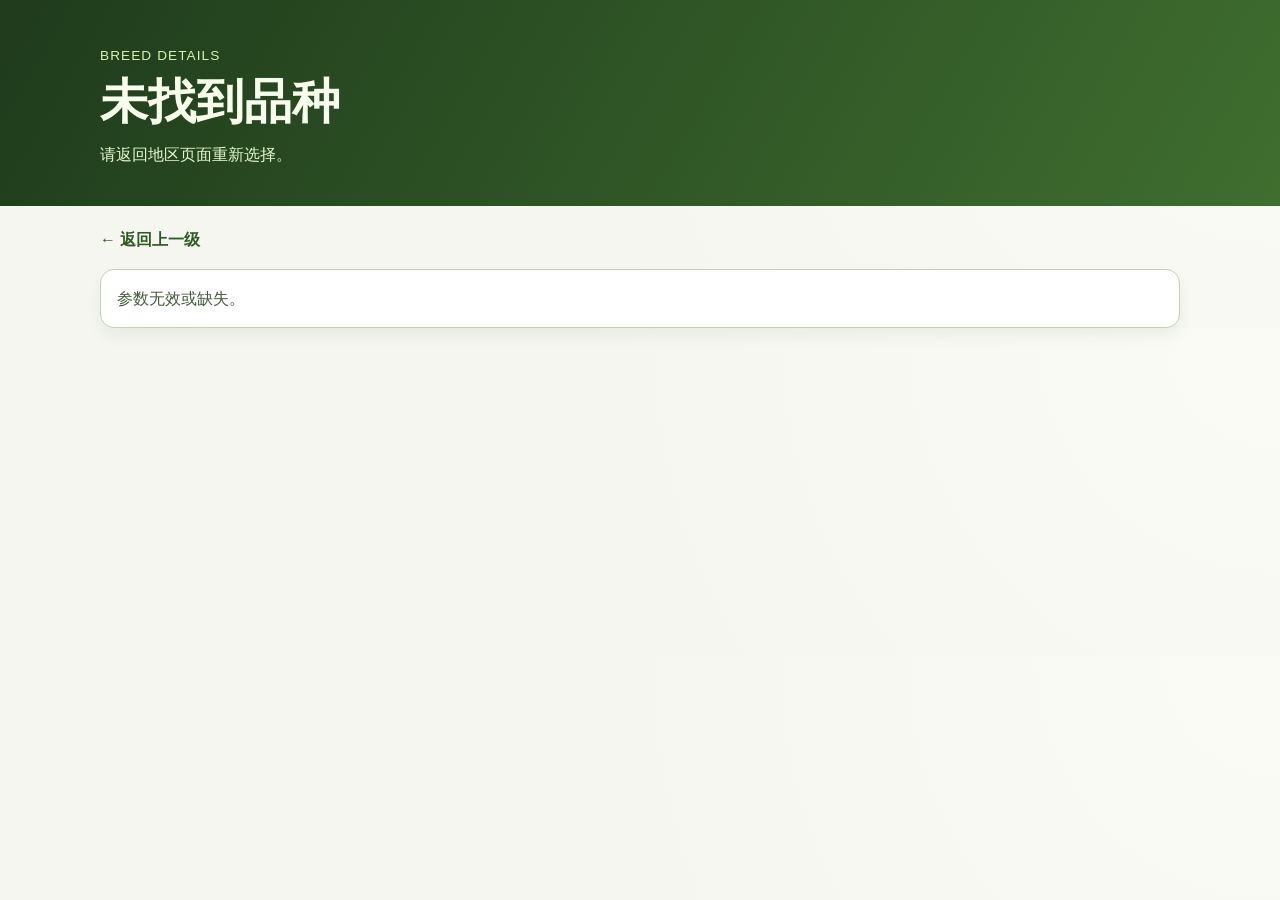
<file: 猫目录/breed.html>
<!doctype html>
<html lang="zh-CN">
<head>
  <meta charset="UTF-8" />
  <meta name="viewport" content="width=device-width, initial-scale=1.0" />
  <title>世界猫图鉴 | 品种详情</title>
  <link rel="stylesheet" href="styles.css" />
</head>
<body>
  <header class="hero hero--small">
    <div class="hero__inner">
      <p class="kicker">Breed Details</p>
      <h1 id="breed-title">品种详情</h1>
      <p class="subtitle" id="breed-subtitle">正在加载...</p>
    </div>
  </header>

  <main class="container">
    <a class="back-link" href="javascript:history.back()">← 返回上一级</a>
    <section class="detail-panel" id="breed-detail"></section>
  </main>

  <div id="image-modal" class="image-modal" hidden>
    <div class="image-modal__backdrop" id="image-modal-backdrop"></div>
    <div class="image-modal__dialog">
      <button type="button" class="image-modal__close" id="image-modal-close" aria-label="关闭大图">×</button>
      <img id="image-modal-photo" class="image-modal__photo" alt="猫品种大图" />
    </div>
  </div>

  <script src="data.js"></script>
  <script>
    async function getWikipediaThumbnail(wikiUrl) {
      const timeoutMs = 4500;
      const controller = new AbortController();
      const timeoutId = setTimeout(() => controller.abort(), timeoutMs);
      try {
        const title = decodeURIComponent(wikiUrl.split("/wiki/")[1] || "");
        if (!title) return null;
        const apiUrl = "https://en.wikipedia.org/api/rest_v1/page/summary/" + encodeURIComponent(title);
        const response = await fetch(apiUrl, { signal: controller.signal });
        if (!response.ok) return null;
        const payload = await response.json();
        return payload.thumbnail && payload.thumbnail.source ? payload.thumbnail.source : null;
      } catch (error) {
        return null;
      } finally {
        clearTimeout(timeoutId);
      }
    }

    async function renderBreedPage() {
      const params = new URLSearchParams(window.location.search);
      const id = params.get("id");
      const breed = CAT_DATA.breeds[id];

      const titleEl = document.getElementById("breed-title");
      const subtitleEl = document.getElementById("breed-subtitle");
      const detailEl = document.getElementById("breed-detail");

      if (!breed) {
        titleEl.textContent = "未找到品种";
        subtitleEl.textContent = "请返回地区页面重新选择。";
        detailEl.innerHTML = "<p>参数无效或缺失。</p>";
      } else {
        titleEl.textContent = breed.name;
        subtitleEl.textContent = "详细信息参考相关 Wikipedia 词条整理。";
        detailEl.innerHTML = `
          <div class="detail-layout">
            <div class="detail-text">
              <h2>基础信息</h2>
              <p><strong>起源地区：</strong>${breed.origin}</p>
              <p><strong>典型习性：</strong>${breed.habit}</p>
              <p><strong>性格特点：</strong>${breed.personality}</p>
              <p><strong>外观特征：</strong>${breed.features}</p>
              <p><strong>Wikipedia：</strong><a href="${breed.wiki}" target="_blank" rel="noopener noreferrer">查看词条</a></p>
            </div>
            <figure class="breed-photo-wrap">
              <img id="breed-photo" class="breed-photo" alt="${breed.name} 图片" loading="lazy" />
              <figcaption id="breed-photo-caption" class="photo-caption">正在加载图片...</figcaption>
              <button id="open-image-modal" class="open-image-modal" type="button" hidden>查看大图</button>
            </figure>
          </div>
        `;

        const photoEl = document.getElementById("breed-photo");
        const captionEl = document.getElementById("breed-photo-caption");
        const openModalBtn = document.getElementById("open-image-modal");
        const imageUrl = await getWikipediaThumbnail(breed.wiki);
        if (imageUrl) {
          captionEl.textContent = "正在加载图片...";
          photoEl.addEventListener("load", () => {
            captionEl.textContent = "图片来源：Wikipedia";
          }, { once: true });
          photoEl.addEventListener("error", () => {
            photoEl.remove();
            openModalBtn.remove();
            captionEl.textContent = "图片加载失败，请点击 Wikipedia 查看。";
          }, { once: true });
          photoEl.src = imageUrl;
          photoEl.style.display = "block";
          openModalBtn.hidden = false;
          openModalBtn.addEventListener("click", () => {
            openImageModal(imageUrl, breed.name + " 大图");
          });
        } else {
          photoEl.remove();
          openModalBtn.remove();
          captionEl.textContent = "暂时无法加载该品种图片，请点击 Wikipedia 查看。";
        }
      }
    }

    function openImageModal(src, alt) {
      const modal = document.getElementById("image-modal");
      const modalPhoto = document.getElementById("image-modal-photo");
      modalPhoto.src = src;
      modalPhoto.alt = alt;
      modal.hidden = false;
      document.body.style.overflow = "hidden";
    }

    function closeImageModal() {
      const modal = document.getElementById("image-modal");
      const modalPhoto = document.getElementById("image-modal-photo");
      modal.hidden = true;
      modalPhoto.src = "";
      document.body.style.overflow = "";
    }

    document.getElementById("image-modal-close").addEventListener("click", closeImageModal);
    document.getElementById("image-modal-backdrop").addEventListener("click", closeImageModal);
    document.addEventListener("keydown", (event) => {
      if (event.key === "Escape") closeImageModal();
    });

    renderBreedPage();
  </script>
</body>
</html>
</file>
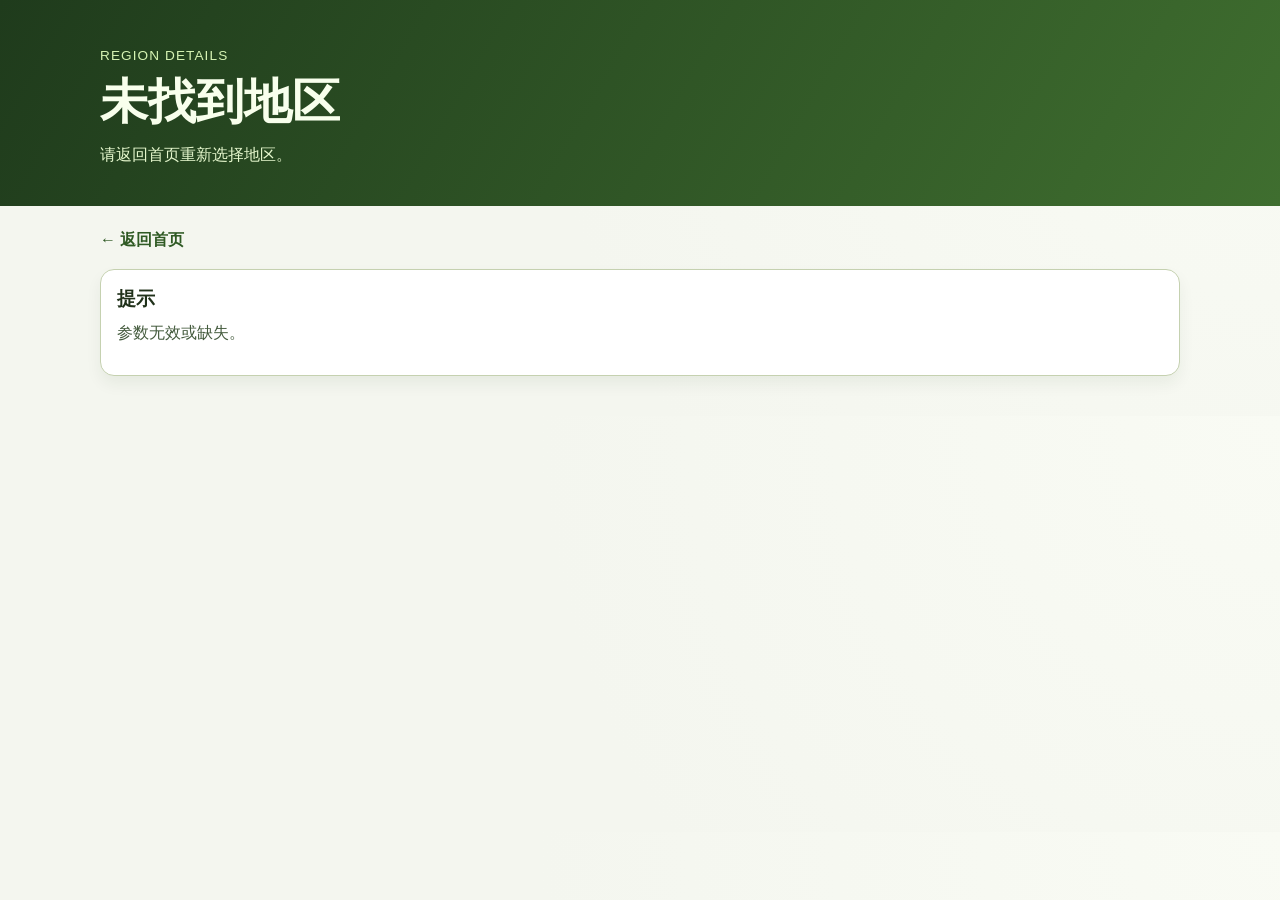
<file: 猫目录/region.html>
<!doctype html>
<html lang="zh-CN">
<head>
  <meta charset="UTF-8" />
  <meta name="viewport" content="width=device-width, initial-scale=1.0" />
  <title>世界猫图鉴 | 地区详情</title>
  <link rel="stylesheet" href="styles.css" />
</head>
<body>
  <header class="hero hero--small">
    <div class="hero__inner">
      <p class="kicker">Region Details</p>
      <h1 id="region-title">地区信息</h1>
      <p class="subtitle" id="region-intro">正在加载该地区猫的信息...</p>
    </div>
  </header>

  <main class="container">
    <a class="back-link" href="index.html">← 返回首页</a>
    <section id="cat-list" class="cat-grid"></section>
  </main>

  <script src="data.js"></script>
  <script>
    const params = new URLSearchParams(window.location.search);
    const key = params.get("area");
    const selected = CAT_DATA.regions[key];

    const titleEl = document.getElementById("region-title");
    const introEl = document.getElementById("region-intro");
    const listEl = document.getElementById("cat-list");

    if (!selected) {
      titleEl.textContent = "未找到地区";
      introEl.textContent = "请返回首页重新选择地区。";
      listEl.innerHTML = '<article class="cat-card"><h3>提示</h3><p>参数无效或缺失。</p></article>';
    } else {
      titleEl.textContent = selected.name + "的猫品种与习性";
      introEl.textContent = selected.intro;
      listEl.innerHTML = selected.cats
        .map((id) => {
          const cat = CAT_DATA.breeds[id];
          return `
            <article class="cat-card">
              <h3>${cat.name}</h3>
              <p>${cat.habit}</p>
              <a class="detail-link" href="breed.html?id=${id}">查看更多信息</a>
            </article>
          `;
        })
        .join("");
    }
  </script>
</body>
</html>
</file>
<file: 猫目录/styles.css>
:root {
  --bg: #f4f6ef;
  --bg-accent: #dde8c9;
  --text: #20311a;
  --text-soft: #445b3d;
  --card: #ffffff;
  --line: #c5d1b0;
  --highlight: #7aa341;
}

* {
  box-sizing: border-box;
}

body {
  margin: 0;
  font-family: "PingFang SC", "Hiragino Sans GB", "Noto Sans CJK SC", sans-serif;
  color: var(--text);
  background: radial-gradient(circle at top right, #f9fbf4 0%, var(--bg) 55%);
}

.hero {
  background: linear-gradient(120deg, #1f3b1c, #3f6e2f);
  color: #f8ffec;
  padding: 64px 20px 56px;
}

.hero--small {
  padding-top: 48px;
  padding-bottom: 40px;
}

.hero__inner,
.container {
  width: min(1080px, calc(100% - 32px));
  margin: 0 auto;
}

.kicker {
  margin: 0;
  letter-spacing: 0.08em;
  text-transform: uppercase;
  font-size: 0.85rem;
  color: #d6f3b3;
}

h1 {
  margin: 10px 0 14px;
  font-size: clamp(1.8rem, 3.8vw, 3rem);
  line-height: 1.2;
}

.subtitle {
  margin: 0;
  color: #e5f7cd;
}

h2 {
  margin: 32px 0 16px;
  font-size: 1.45rem;
}

.region-grid,
.cat-grid {
  display: grid;
  grid-template-columns: repeat(auto-fit, minmax(220px, 1fr));
  gap: 14px;
  margin-bottom: 40px;
}

.region-card,
.cat-card,
.detail-panel {
  background: var(--card);
  border: 1px solid var(--line);
  border-radius: 14px;
  padding: 16px;
  box-shadow: 0 8px 16px rgba(20, 43, 11, 0.06);
}

.region-card {
  text-decoration: none;
  color: inherit;
  transition: transform 0.18s ease, border-color 0.18s ease, box-shadow 0.18s ease;
}

.region-card:hover {
  transform: translateY(-3px);
  border-color: var(--highlight);
  box-shadow: 0 12px 24px rgba(20, 43, 11, 0.1);
}

.region-card h3,
.cat-card h3 {
  margin-top: 0;
  margin-bottom: 8px;
}

.region-card p,
.cat-card p,
.detail-panel p {
  margin: 0;
  color: var(--text-soft);
  line-height: 1.6;
}

.cat-card p {
  margin-bottom: 14px;
}

.detail-link {
  display: inline-block;
  padding: 7px 12px;
  border-radius: 10px;
  background: #edf6df;
  color: #2e5a1f;
  text-decoration: none;
  font-size: 0.93rem;
  font-weight: 600;
}

.detail-link:hover {
  background: #e4f0cf;
}

.back-link {
  display: inline-block;
  margin: 24px 0 18px;
  color: #2f5a24;
  text-decoration: none;
  font-weight: 600;
}

.back-link:hover {
  text-decoration: underline;
}

.detail-panel p + p {
  margin-top: 10px;
}

.detail-panel a {
  color: #2f5a24;
}

.detail-layout {
  display: grid;
  grid-template-columns: 1.2fr 0.8fr;
  gap: 22px;
  align-items: start;
}

.detail-text h2 {
  margin-top: 0;
}

.breed-photo-wrap {
  margin: 0;
}

.breed-photo {
  display: none;
  width: 100%;
  max-height: 460px;
  object-fit: cover;
  border-radius: 12px;
  border: 1px solid var(--line);
}

.photo-caption {
  margin-top: 8px;
  font-size: 0.9rem;
  color: var(--text-soft);
}

.open-image-modal {
  margin-top: 10px;
  padding: 7px 12px;
  border-radius: 10px;
  border: 1px solid var(--line);
  background: #edf6df;
  color: #2e5a1f;
  font-size: 0.92rem;
  font-weight: 600;
  cursor: pointer;
}

.open-image-modal:hover {
  background: #e4f0cf;
}

.image-modal {
  position: fixed;
  inset: 0;
  z-index: 1000;
  display: grid;
  place-items: center;
}

.image-modal[hidden] {
  display: none;
}

.image-modal__backdrop {
  position: absolute;
  inset: 0;
  background: rgba(9, 15, 7, 0.78);
}

.image-modal__dialog {
  position: relative;
  z-index: 1;
  width: min(92vw, 1200px);
  max-height: 90vh;
  border-radius: 14px;
  overflow: hidden;
  border: 1px solid #425f36;
  box-shadow: 0 24px 50px rgba(0, 0, 0, 0.38);
  background: #111;
}

.image-modal__photo {
  width: 100%;
  max-height: 90vh;
  object-fit: contain;
  display: block;
}

.image-modal__close {
  position: absolute;
  top: 10px;
  right: 10px;
  width: 34px;
  height: 34px;
  border: 0;
  border-radius: 999px;
  background: rgba(10, 20, 8, 0.66);
  color: #fff;
  font-size: 1.3rem;
  line-height: 1;
  cursor: pointer;
}

.footer {
  border-top: 1px solid var(--line);
  text-align: center;
  color: var(--text-soft);
  padding: 18px;
  font-size: 0.95rem;
}

@media (max-width: 600px) {
  .hero {
    padding-top: 48px;
    padding-bottom: 40px;
  }

  h2 {
    margin-top: 28px;
  }

  .detail-layout {
    grid-template-columns: 1fr;
  }
}
</file>
